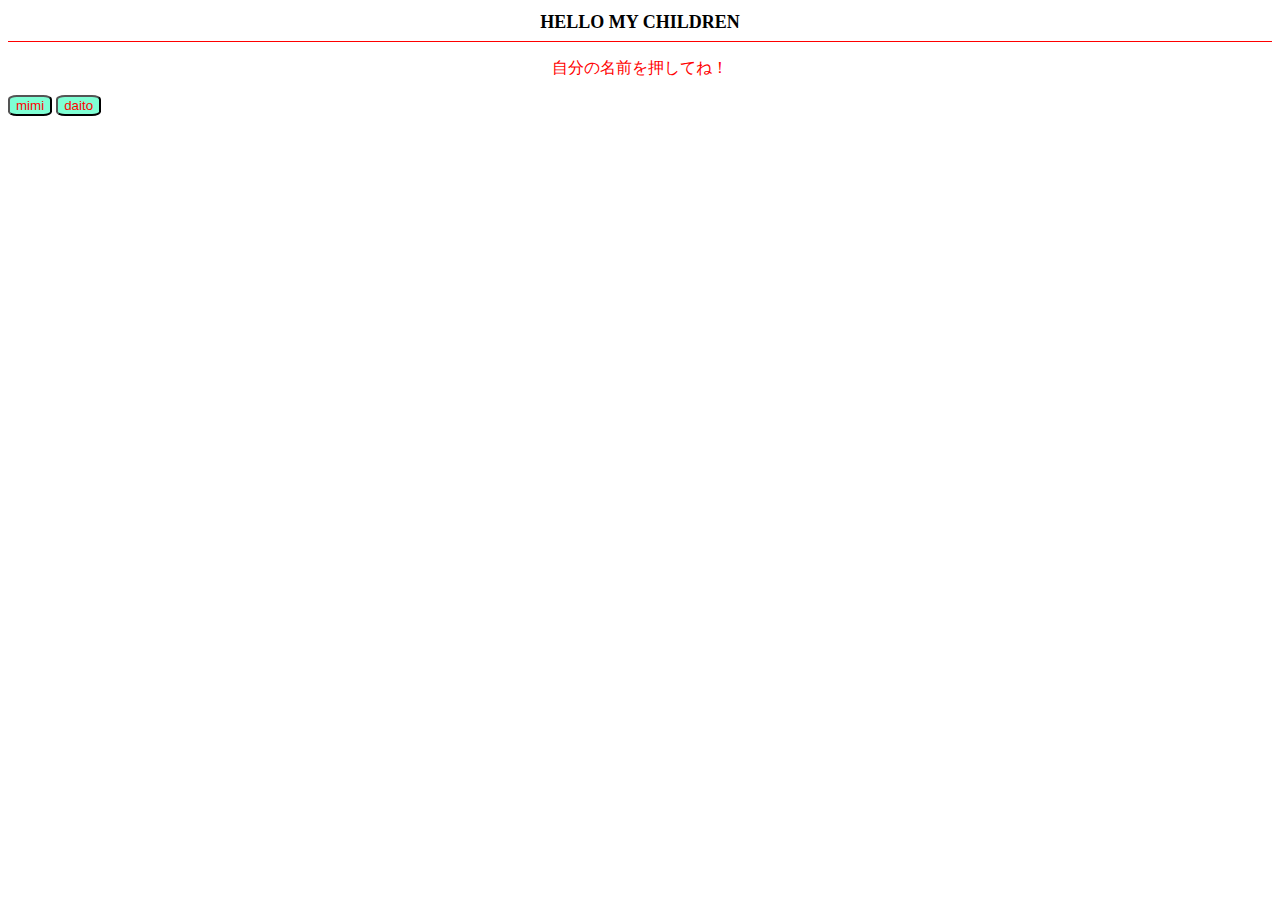
<file: index.html>
<!DOCTYPE html>
<html lang="ja">
  <head>
    <meta charset="utf-8">
    <meta name="viewport" content="width=device-width,  initial-scale=1">
    <title>Hello! My Room</title>
    <link rel="stylesheet" href="css/styles.css">
  </head>
  <body>
    <h1>HELLO MY CHILDREN</h1>
    <p>自分の名前を押してね！</p>
    <button onclick="location.href='member1.html'">mimi</button>
    <button onclick="location.href='member2.html'">daito</button>
  </body>
</html>
</file>
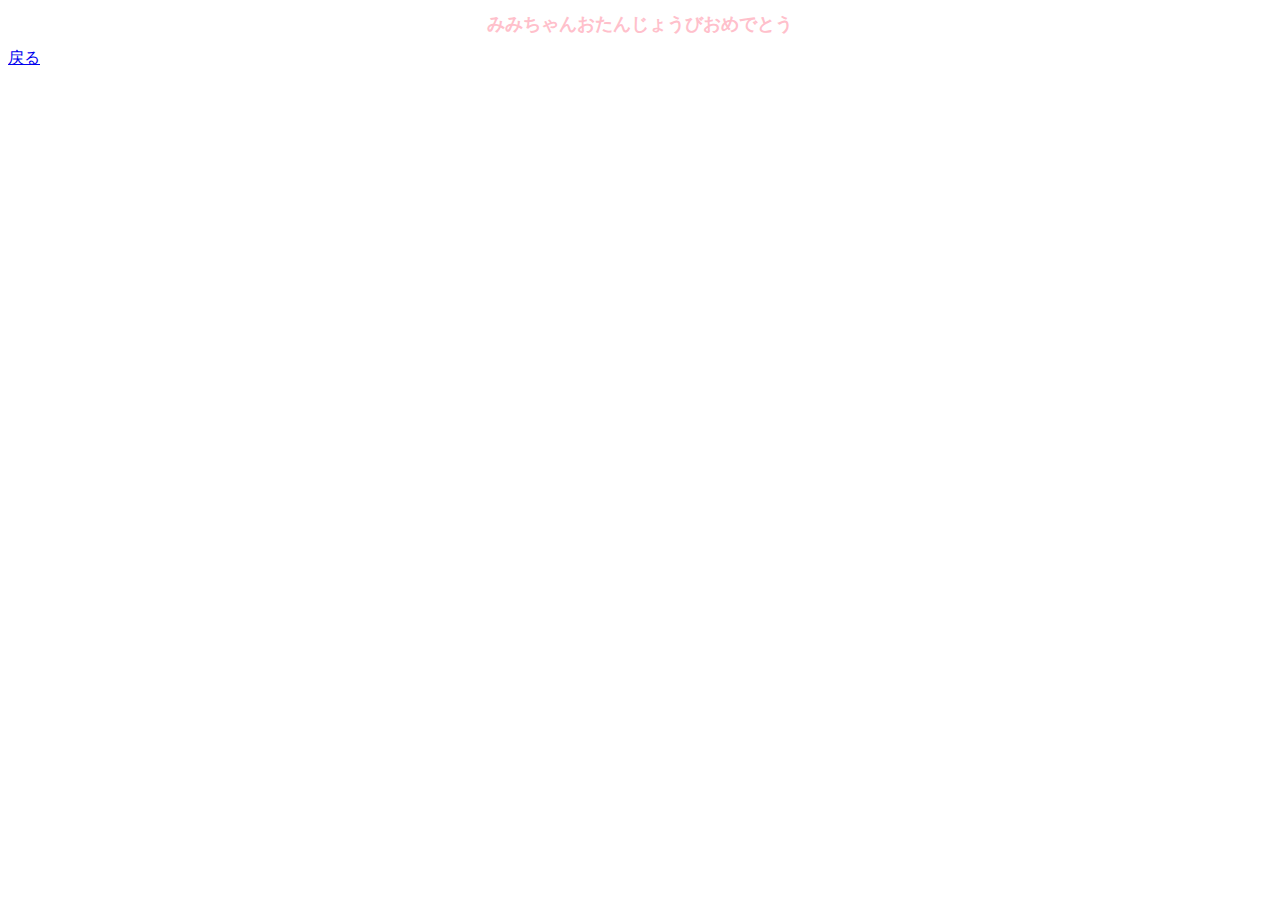
<file: member1.html>
<!DOCTYPE html>
<html lang="ja">
<head>
  <meta charset="UTF-8">
  <meta http-equiv="X-UA-Compatible" content="IE=edge">
  <meta name="viewport" content="width=device-width, initial-scale=1.0">
  <title>mimi</title>
  <style>
    h1 {
    text-align: center;
    font-size: 18px;
    font-family: Arial, Helvetica, sans-serif;
    color: pink;
  }
  </style>
</head>
<body>
  <h1>みみちゃんおたんじょうびおめでとう</h1>
  
  <a href="index.html">戻る</a>
</body>
</html>
</file>
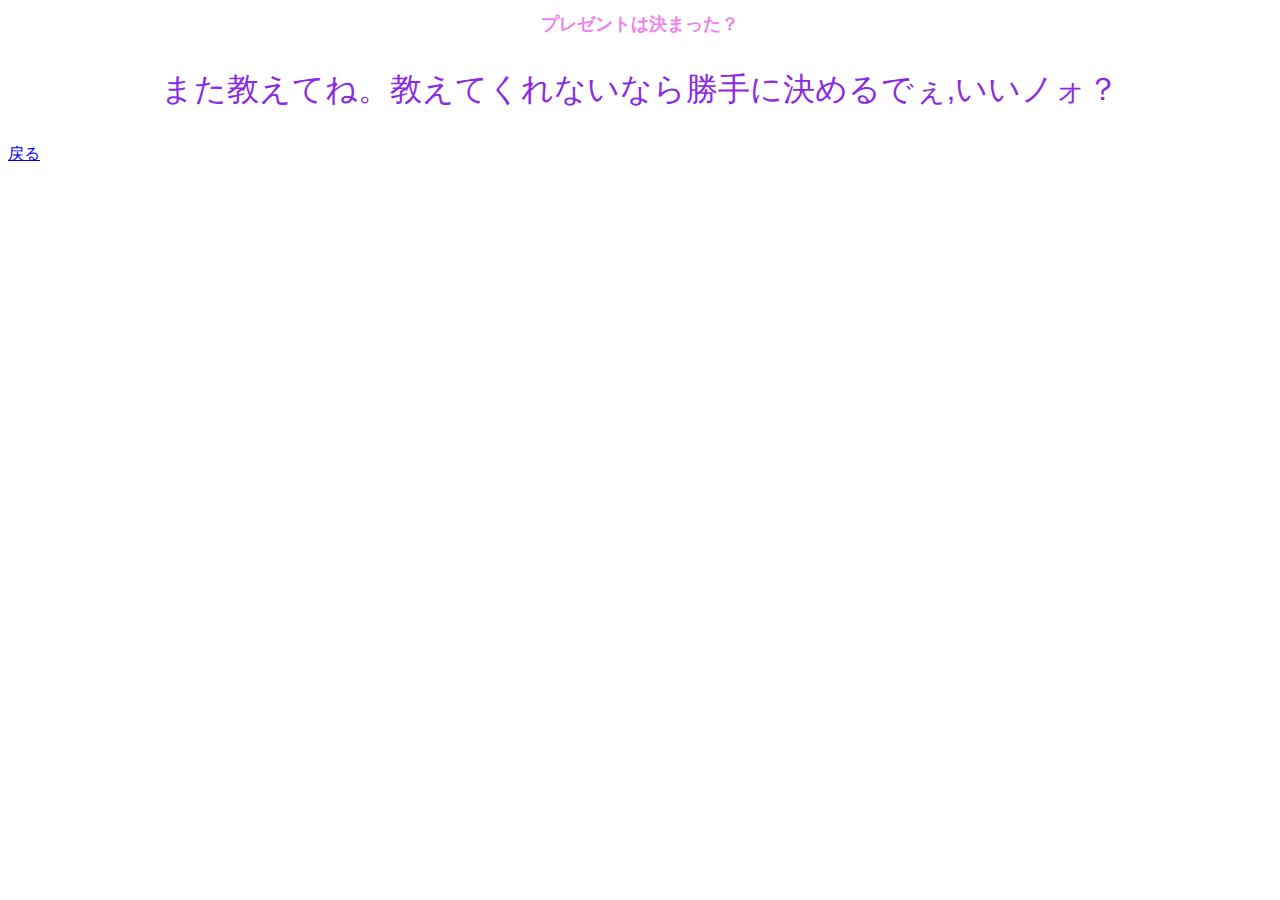
<file: member2.html>
<!DOCTYPE html>
<html lang="ja">
<head>
  <meta charset="UTF-8">
  <meta http-equiv="X-UA-Compatible" content="IE=edge">
  <meta name="viewport" content="width=device-width, initial-scale=1.0">
  <title>daito</title>
  <style>
    h1 {
    text-align: center;
    font-size: 18px;
    font-family: Arial, Helvetica, sans-serif;
    color: violet;
    }

    P {
      text-align: center;
      font-size: 32px;
      font-family: 'Lucida Sans', 'Lucida Sans Regular', 'Lucida Grande', 'Lucida Sans Unicode', Geneva, Verdana, sans-serif;
      color: blueviolet;
    }
  </style>
</head>
<body>
  <h1>プレゼントは決まった？</h1>
  <p>また教えてね。教えてくれないなら勝手に決めるでぇ,いいノォ？</p>
  <a href="index.html">戻る</a>
</body>
</html>
</file>
<file: css/styles.css>
h1 {
  text-align: center;
  font-size: 18px;
  padding-bottom: 8px;
  border-bottom: 1px solid red;
}

p {
  text-align: center;
  color: red;
}

button {
  color: red;
  background-color: aquamarine;
  border-radius: 20%;
}
</file>
